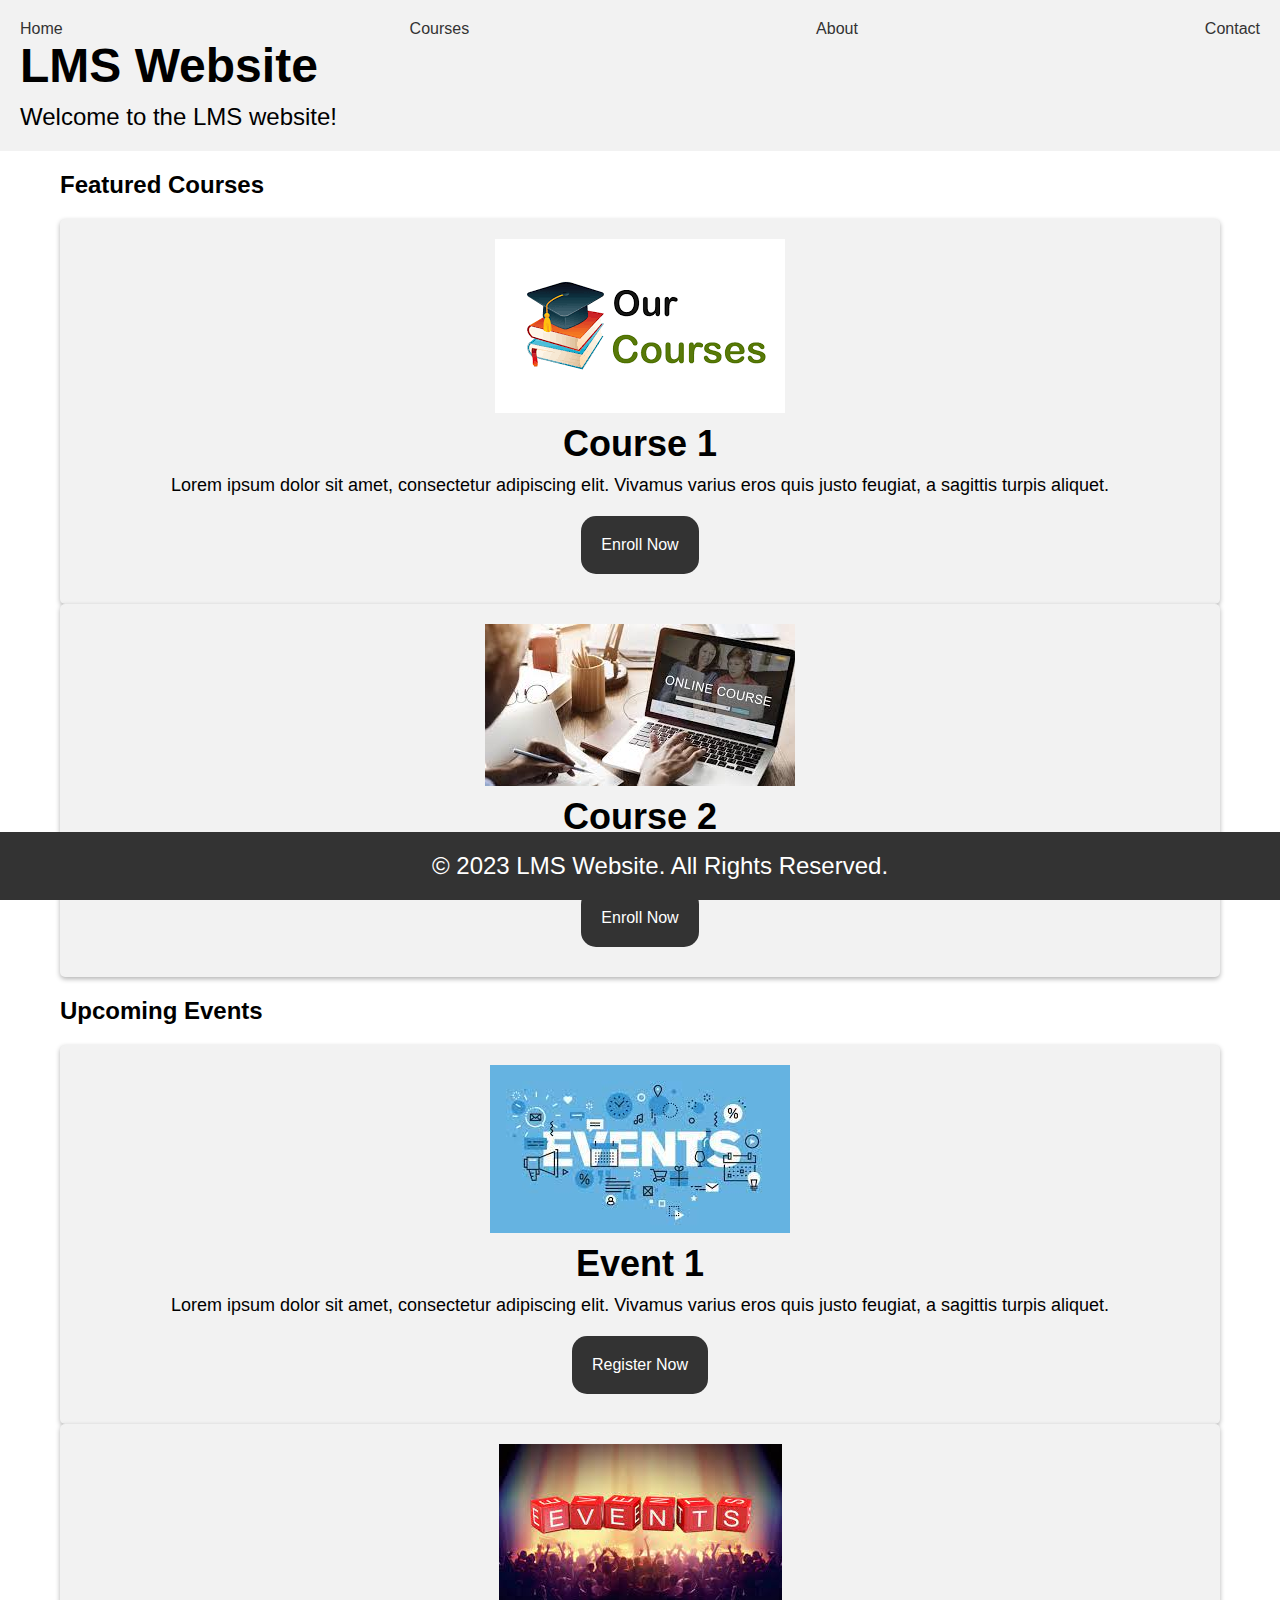
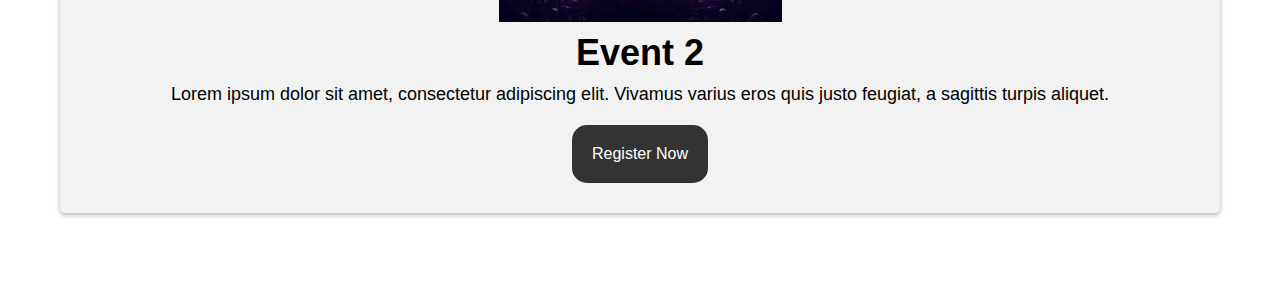
<file: LMS/index.html>
<!DOCTYPE html>
<html>
<head>
	<title>LMS Website</title>
	<link rel="stylesheet" href="style.css">
</head>
<body>
	<header>
		<nav>
			<ul>
				<li><a href="index.html">Home</a></li>
				<li><a href="courses.html">Courses</a></li>
				<li><a href="About.html">About</a></li>
				<li><a href="Contact.html">Contact</a></li>
			</ul>
		</nav>
		<h1>LMS Website</h1>
		<p>Welcome to the LMS website!</p>
	</header>
	<main>
		<section>
			<h2>Featured Courses</h2>
			<div class="course">
				<img src="course1.png" alt="Course 1">
				<h3>Course 1</h3>
				<p>Lorem ipsum dolor sit amet, consectetur adipiscing elit. Vivamus varius eros quis justo feugiat, a sagittis turpis aliquet.</p>
				<a href="course1.html" class="btn">Enroll Now</a>
			</div>
			<div class="course">
				<img src="course2.jpg" alt="Course 2">
				<h3>Course 2</h3>
				<p>Lorem ipsum dolor sit amet, consectetur adipiscing elit. Vivamus varius eros quis justo feugiat, a sagittis turpis aliquet.</p>
				<a href="course2.html" class="btn">Enroll Now</a>
			</div>
		</section>
		<section>
			<h2>Upcoming Events</h2>
			<div class="event">
				<img src="event1.jpg" alt="Event 1">
				<h3>Event 1</h3>
				<p>Lorem ipsum dolor sit amet, consectetur adipiscing elit. Vivamus varius eros quis justo feugiat, a sagittis turpis aliquet.</p>
				<a href="#" class="btn">Register Now</a>
			</div>
			<div class="event">
				<img src="event2.jpg" alt="Event 2">
				<h3>Event 2</h3>
				<p>Lorem ipsum dolor sit amet, consectetur adipiscing elit. Vivamus varius eros quis justo feugiat, a sagittis turpis aliquet.</p>
				<a href="#" class="btn">Register Now</a>
			</div>
		</section>
        <br/>
        <br/>
	</main>
	<footer>
		<p>&copy; 2023 LMS Website. All Rights Reserved.</p>
	</footer>
</body>
</html>
</file>
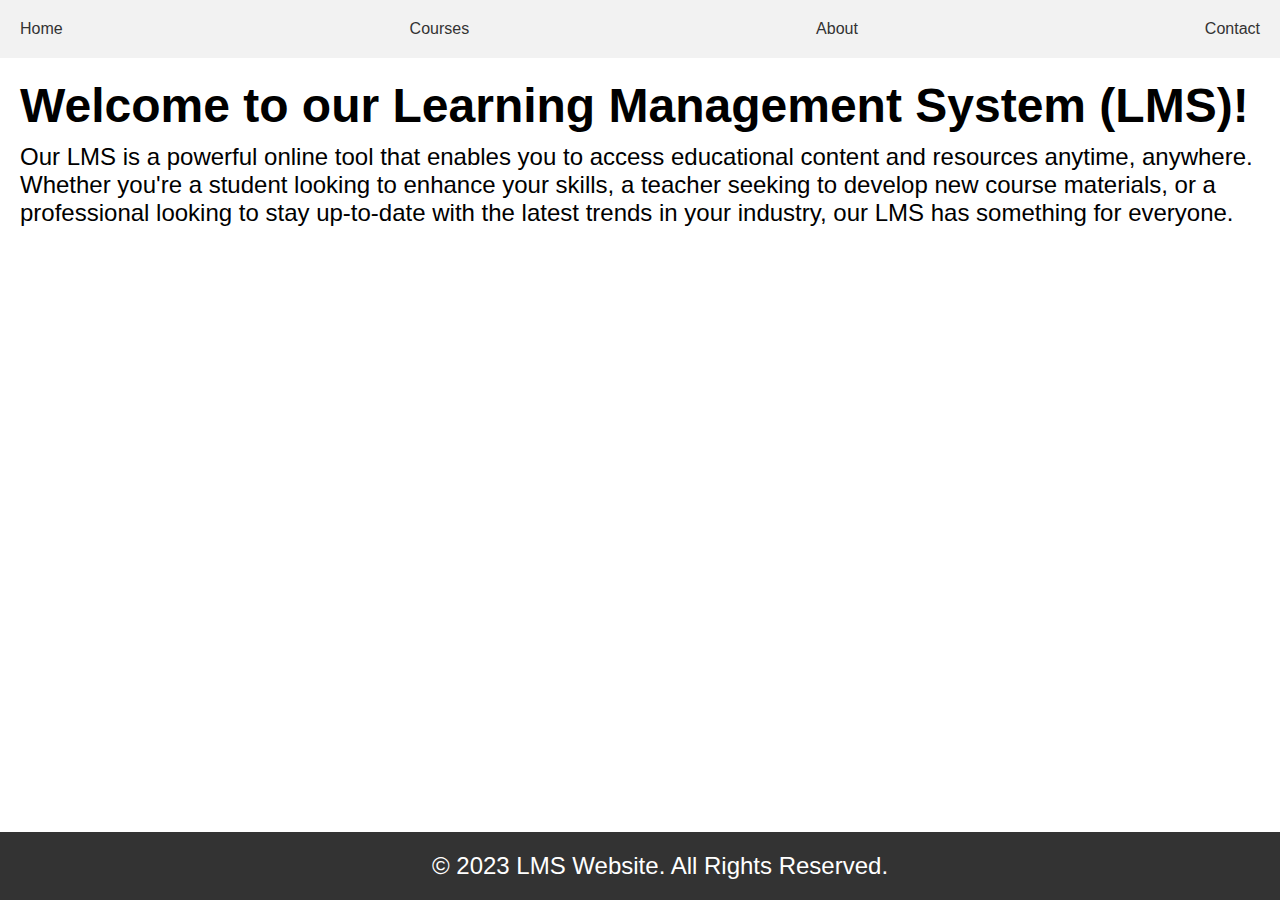
<file: LMS/About.html>
<!DOCTYPE html>
<html>
<head>
    <title>About</title>
    <link rel="stylesheet" href="style.css">
</head>
<body>
    <header>
		<nav>
			<ul>
				<li><a href="index.html">Home</a></li>
				<li><a href="courses.html">Courses</a></li>
				<li><a href="About.html">About</a></li>
				<li><a href="Contact.html">Contact</a></li>
			</ul>
		</nav>
	</header>
    <section>
        <div>
            <h1>Welcome to our Learning Management System (LMS)!</h1>
            <p>Our LMS is a powerful online tool that enables you to access educational content and resources anytime, anywhere. Whether you're a student looking to enhance your skills, a teacher seeking to develop new course materials, or a professional looking to stay up-to-date with the latest trends in your industry, our LMS has something for everyone.</p>
        </div>
    </section>
    <footer>
		<p>&copy; 2023 LMS Website. All Rights Reserved.</p>
	</footer>
</body>
</html>
</file>
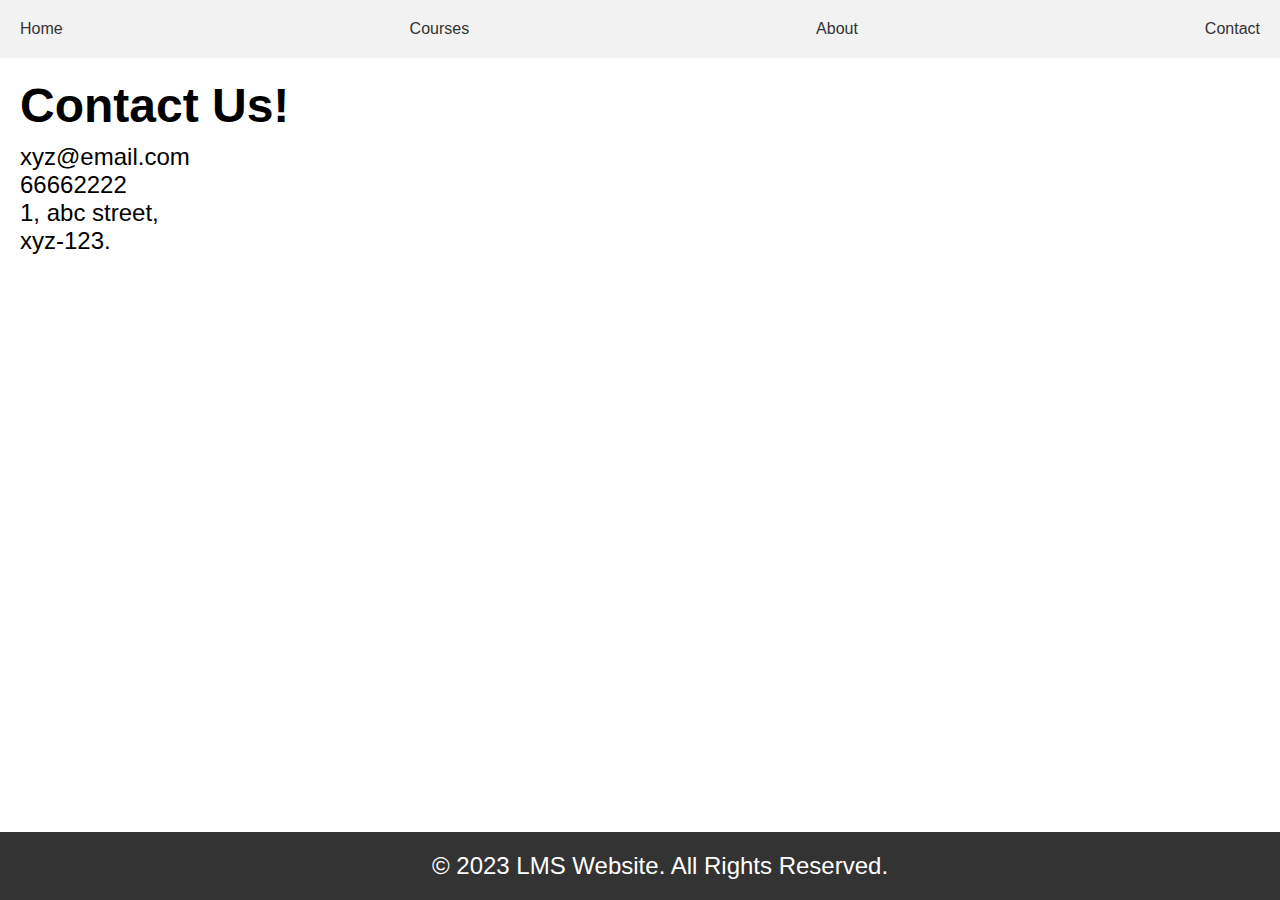
<file: LMS/Contact.html>
<!DOCTYPE html>
<html>
<head>
    <title>Contact</title>
    <link rel="stylesheet" href="style.css">
    
</head>
<body>
    <header>
		<nav>
			<ul>
				<li><a href="index.html">Home</a></li>
				<li><a href="courses.html">Courses</a></li>
				<li><a href="About.html">About</a></li>
				<li><a href="Contact.html">Contact</a></li>
			</ul>
		</nav>
	</header>
    <section>
        <div>
            <h1>Contact Us!</h1>
            <p>xyz@email.com</p>
            <p>66662222</p>
            <p>1, abc street, <br/>xyz-123.</p>
        </div>
    </section>
    <footer>
		<p>&copy; 2023 LMS Website. All Rights Reserved.</p>
	</footer>
</body>
</html>
</file>
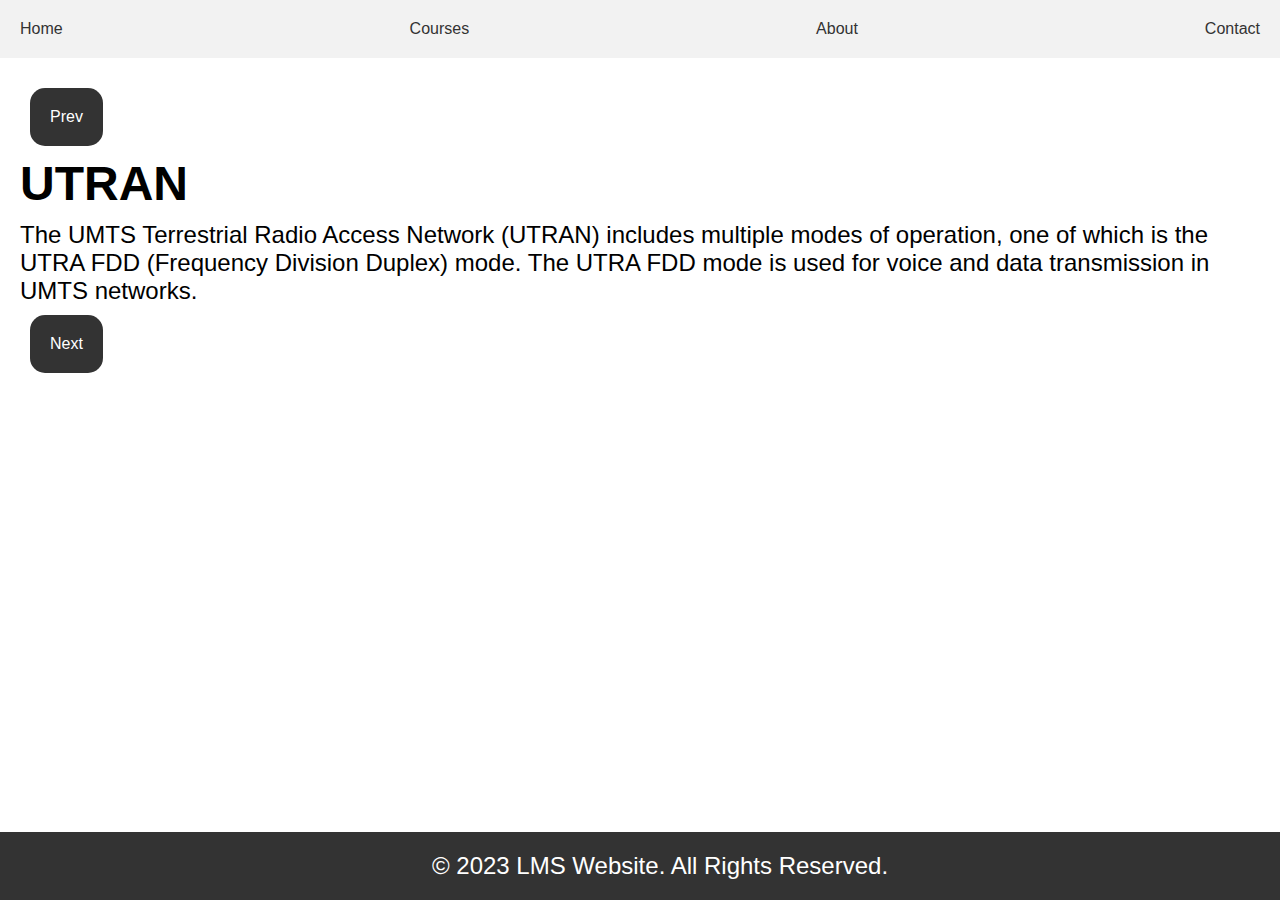
<file: LMS/course1.html>
<!DOCTYPE html>
<html>
<head>
    <title>Courses 1</title>
    <link rel="stylesheet" href="style.css">
</head>
<body>
    <header>
		<nav>
			<ul>
				<li><a href="index.html">Home</a></li>
				<li><a href="courses.html">Courses</a></li>
				<li><a href="About.html">About</a></li>
				<li><a href="Contact.html">Contact</a></li>
			</ul>
		</nav>
	</header>
    <section>
        <div>
            <a href="index.html" class="btn">Prev</a>
        </div>
        <div>
            <h1>UTRAN</h1>
            <p>The UMTS Terrestrial Radio Access Network (UTRAN) includes multiple modes of operation, one of which is the UTRA FDD (Frequency Division Duplex) mode. The UTRA FDD mode is used for voice and data transmission in UMTS networks.</p>
        </div>
        <div>
            <a href="course2.html" class="btn">Next</a>
        </div>
    </section>
    <footer>
		<p>&copy; 2023 LMS Website. All Rights Reserved.</p>
	</footer>
</body>
</html>
</file>
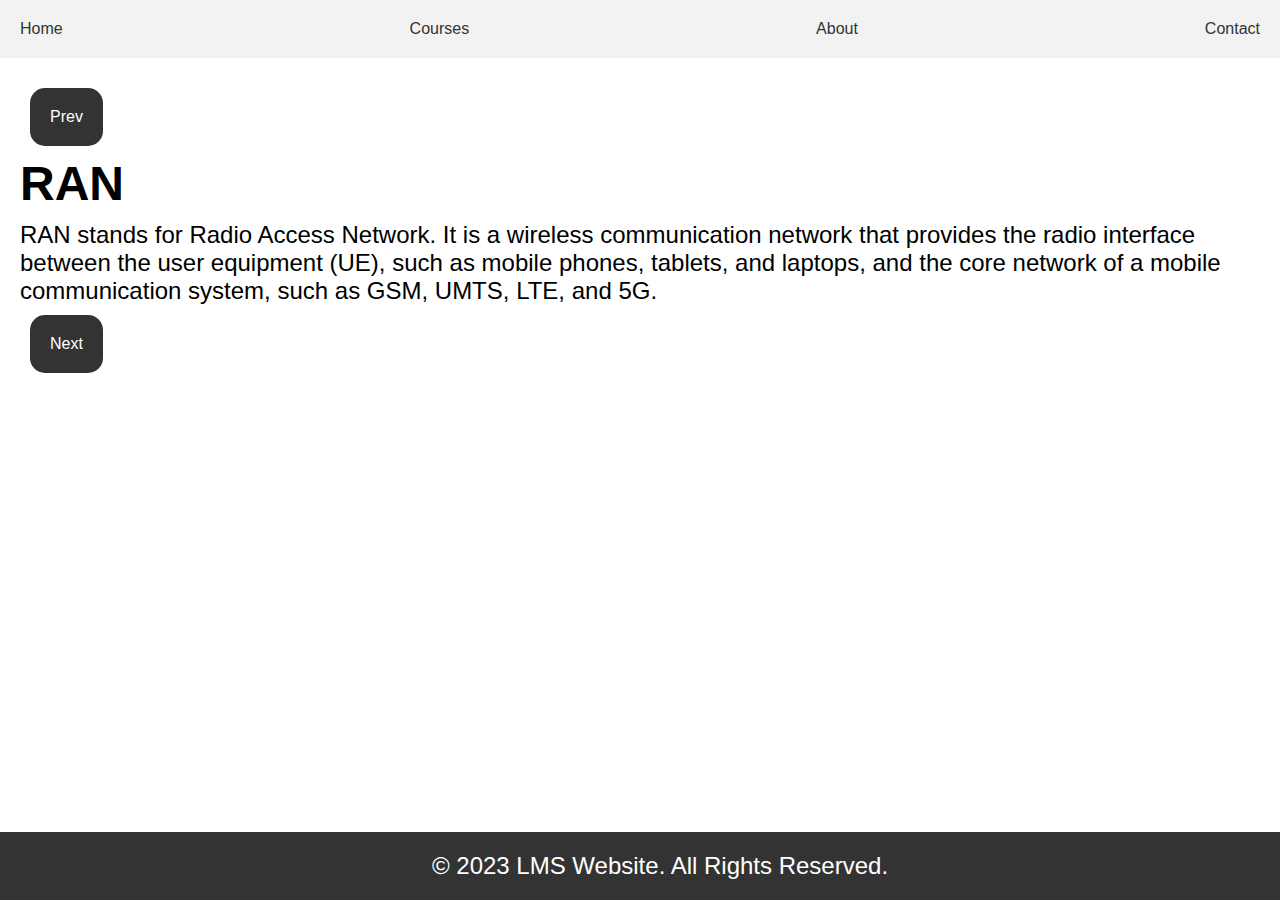
<file: LMS/course2.html>
<!DOCTYPE html>
<html>
<head>
    <title>Courses 2</title>
    <link rel="stylesheet" href="style.css">
</head>
<body>
    <header>
		<nav>
			<ul>
				<li><a href="index.html">Home</a></li>
				<li><a href="courses.html">Courses</a></li>
				<li><a href="About.html">About</a></li>
				<li><a href="Contact.html">Contact</a></li>
			</ul>
		</nav>
	</header>
    <section>
        <div>
            <a href="course1.html" class="btn">Prev</a>
        </div>
        <div>
            <h1>RAN</h1>
            <p>RAN stands for Radio Access Network. It is a wireless communication network that provides the radio interface between the user equipment (UE), such as mobile phones, tablets, and laptops, and the core network of a mobile communication system, such as GSM, UMTS, LTE, and 5G.</p>
        </div>
        <div>
            <a href="index.html" class="btn">Next</a>
        </div>
    </section>
    <footer>
		<p>&copy; 2023 LMS Website. All Rights Reserved.</p>
	</footer>
</body>
</html>
</file>
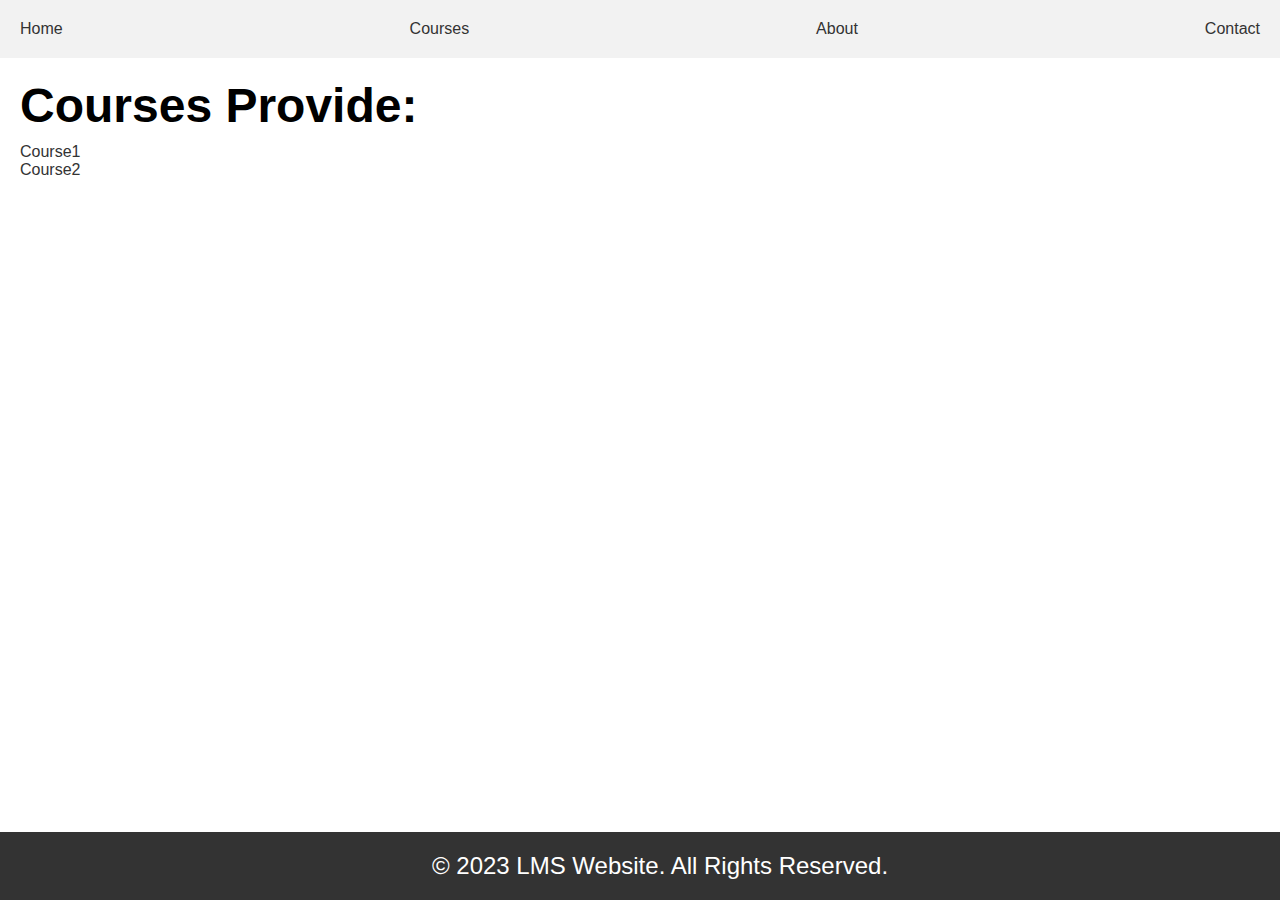
<file: LMS/courses.html>
<!DOCTYPE html>
<html>
<head>
    <title>Courses</title>
    <link rel="stylesheet" href="style.css">
</head>
<body>
    <header>
		<nav>
			<ul>
				<li><a href="index.html">Home</a></li>
				<li><a href="courses.html">Courses</a></li>
				<li><a href="About.html">About</a></li>
				<li><a href="Contact.html">Contact</a></li>
			</ul>
		</nav>
	</header>
    <section>
        <div>
            <h1>Courses Provide:</h1>
            <a href="course1.html">Course1</a><br/>
            <a href="course2.html">Course2</a>
        </div>
    </section>
    <footer>
		<p>&copy; 2023 LMS Website. All Rights Reserved.</p>
	</footer>
</body>
</html>
</file>
<file: LMS/style.css>
/* Global styles */
body {
	font-family: Arial, sans-serif;
	margin: 0;
	padding: 0;
}
h1, h2, h3 {
	margin-top: 0;
}
a {
	text-decoration: none;
	color: #333;
}
ul {
	list-style: none;
	margin: 0;
	padding: 0;
}

.btn {
	display: inline-block;
	background-color: #333;
	color: #fff;
	padding: 20px;
	border-radius: 15px;
	margin: 10px;
}

/* Header styles */
header {
	background-color: #f2f2f2;
	padding: 20px;
}
nav ul {
	display: flex;
	flex-direction: row;
	justify-content: space-between;
}
nav li {
	margin-right: 20px;
}
nav li:last-child {
	margin-right: 0;
}
h1 {
	font-size: 48px;
	margin-bottom: 10px;
}
p {
	font-size: 24px;
	margin: 0;
}

/* Main styles */
main {
	max-width: 1200px;
	margin: 20px auto;
	padding: 0 20px;
}
section {
	margin: 20px;
}
.course {
	display: flex;
	flex-direction: column;
	align-items: center;
	background-color: #f2f2f2;
	padding: 20px;
	border-radius: 5px;
	box-shadow: 0 2px 5px rgba(0,0,0,0.3);
}
.course img {
	max-width: 100%;
	margin-bottom: 10px;
}
.course h3 {
	font-size: 36px;
	margin-bottom: 10px;
}
.course p {
	font-size: 18px;
	margin-bottom: 10px;
}
.event {
	display: flex;
	flex-direction: column;
	align-items: center;
	background-color: #f2f2f2;
	padding: 20px;
	border-radius: 5px;
	box-shadow: 0 2px 5px rgba(0,0,0,0.3);
}
.event img {
	max-width: 100%;
	margin-bottom: 10px;
}
.event h3 {
	font-size: 36px;
	margin-bottom: 10px;
}
.event p {
	font-size: 18px;
	margin-bottom: 10px;
}

/* Footer styles */
footer {
    position: fixed;
    left: 0;
    bottom: 0;
    width: 100%;
	background-color: #333;
	color: #fff;
    margin-top: 50px;
	padding: 20px;
	text-align: center;
}
</file>
